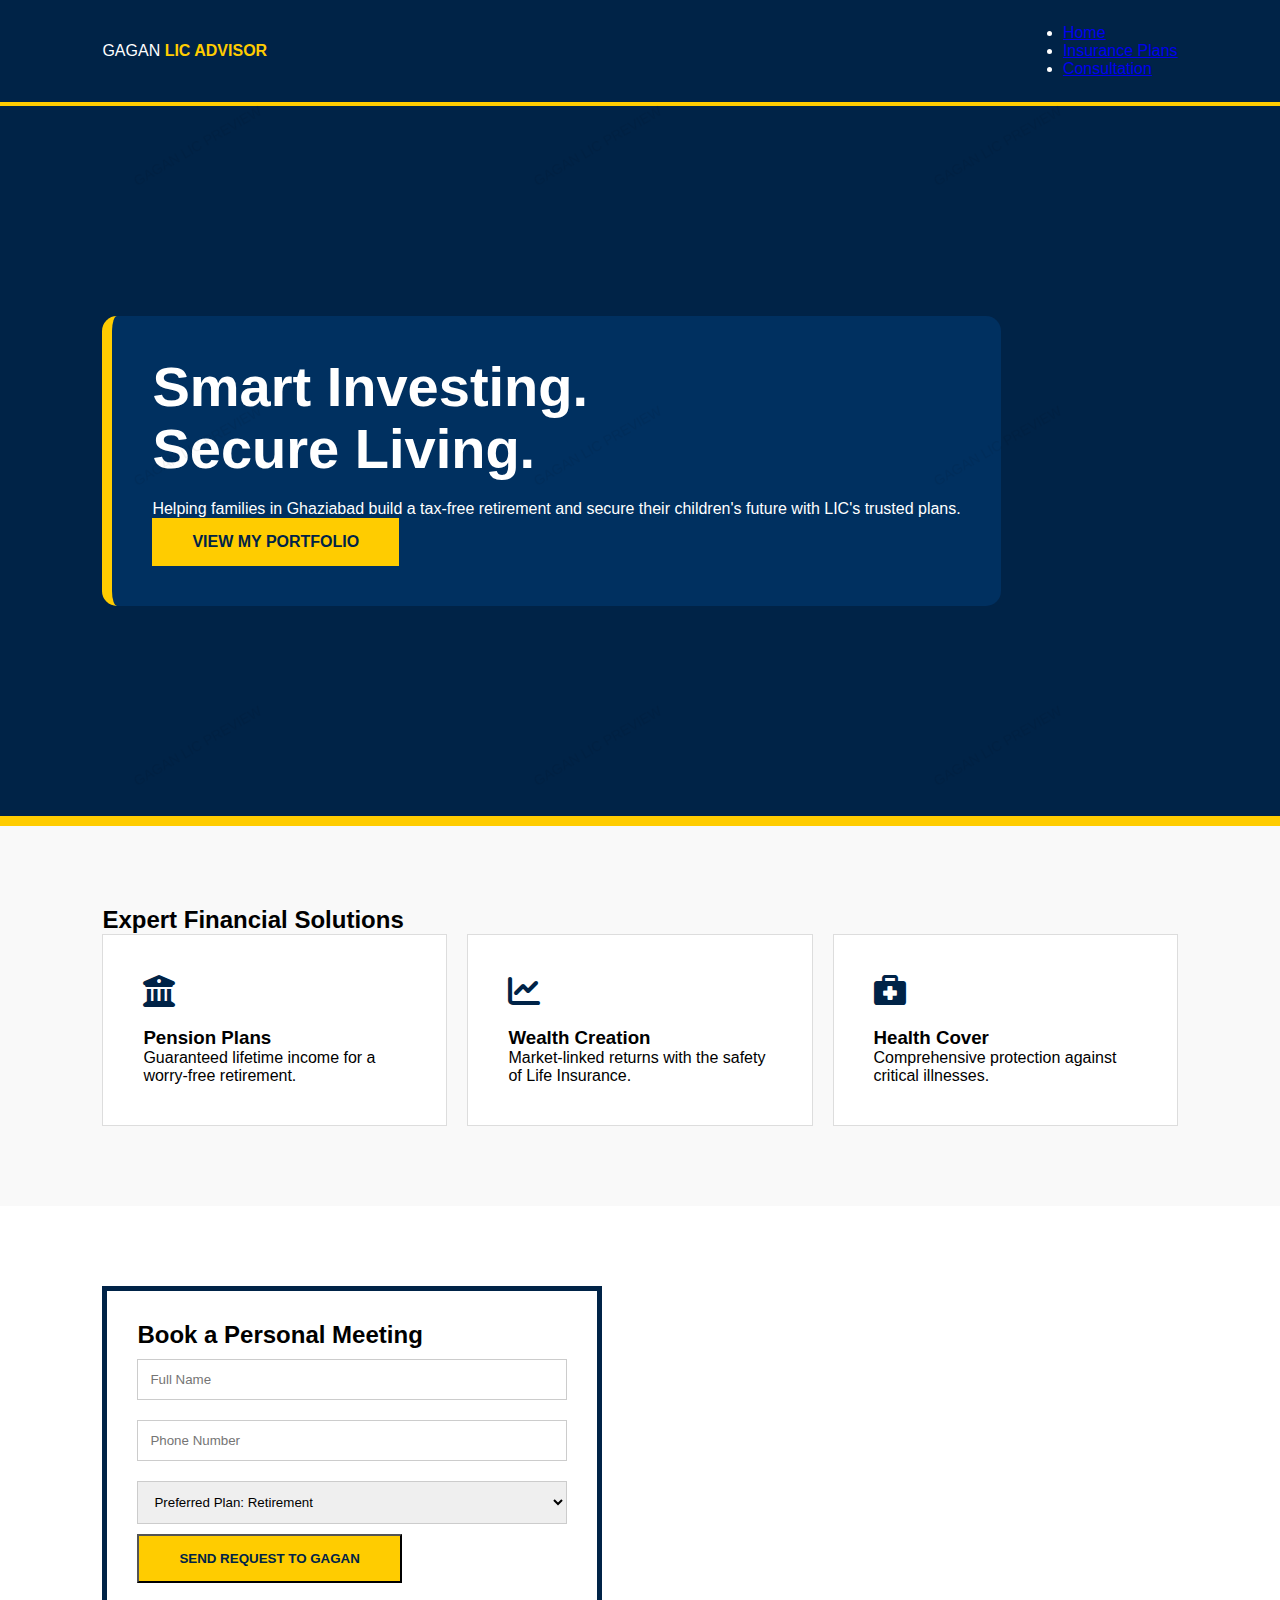
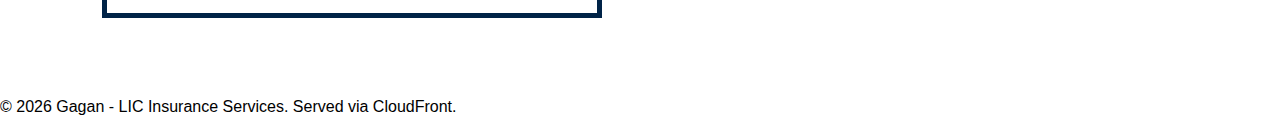
<file: index.html>
<!DOCTYPE html>
<html lang="en">
<head>
    <meta charset="UTF-8">
    <meta name="viewport" content="width=device-width, initial-scale=1.0">
    <title>Gagan Financial | LIC Authorized Advisor</title>
    <link rel="stylesheet" href="styles_corporate.css">
    <link rel="stylesheet" href="https://cdnjs.cloudflare.com/ajax/libs/font-awesome/6.0.0/css/all.min.css">
</head>
<body>

    <header>
        <nav class="navbar">
            <div class="logo">GAGAN <span>LIC ADVISOR</span></div>
            <ul class="nav-links">
                <li><a href="#home">Home</a></li>
                <li><a href="#plans">Insurance Plans</a></li>
                <li><a href="#contact">Consultation</a></li>
            </ul>
        </nav>
    </header>

    <section id="home" class="hero">
        <div class="hero-content">
            <div style="background: rgba(0, 51, 102, 0.8); padding: 40px; border-radius: 15px; border-left: 10px solid #ffcc00;">
                <h1>Smart Investing. <br>Secure Living.</h1>
                <p>Helping families in Ghaziabad build a tax-free retirement and secure their children's future with LIC's trusted plans.</p>
                <a href="#contact" class="btn">View My Portfolio</a>
            </div>
        </div>
    </section>

    <section id="plans" class="services">
        <h2>Expert Financial Solutions</h2>
        <div class="card-container">
            <div class="card">
                <i class="fas fa-university"></i>
                <h3>Pension Plans</h3>
                <p>Guaranteed lifetime income for a worry-free retirement.</p>
            </div>
            <div class="card">
                <i class="fas fa-chart-line"></i>
                <h3>Wealth Creation</h3>
                <p>Market-linked returns with the safety of Life Insurance.</p>
            </div>
            <div class="card">
                <i class="fas fa-briefcase-medical"></i>
                <h3>Health Cover</h3>
                <p>Comprehensive protection against critical illnesses.</p>
            </div>
        </div>
    </section>

    <section id="contact" class="contact">
        <div class="contact-box">
            <h2>Book a Personal Meeting</h2>
            <form>
                <input type="text" placeholder="Full Name" required>
                <input type="number" placeholder="Phone Number" required>
                <select>
                    <option>Preferred Plan: Retirement</option>
                    <option>Preferred Plan: Child Education</option>
                    <option>Preferred Plan: Life Cover</option>
                </select>
                <button type="submit" class="btn">Send Request to Gagan</button>
            </form>
        </div>
    </section>

    <footer>
        <p>&copy; 2026 Gagan - LIC Insurance Services. Served via CloudFront.</p>
    </footer>
</body>
</html>
</file>
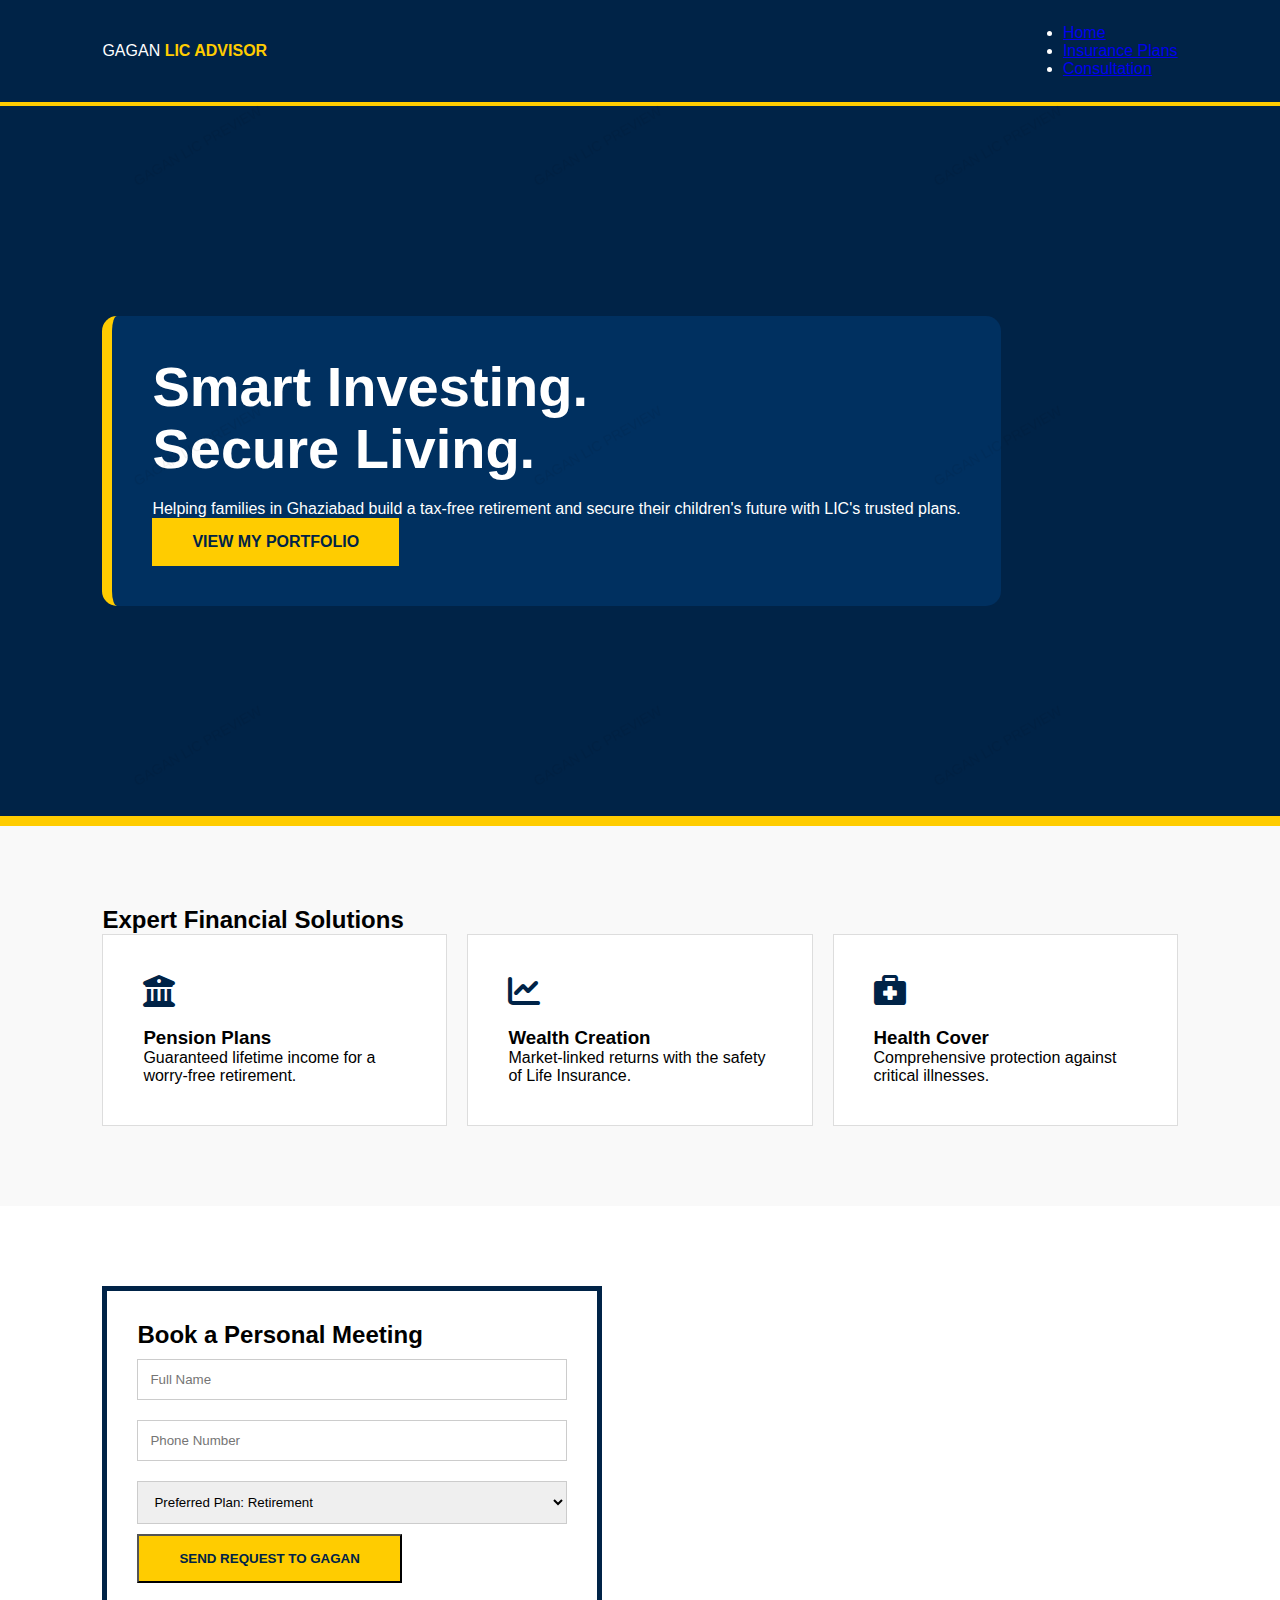
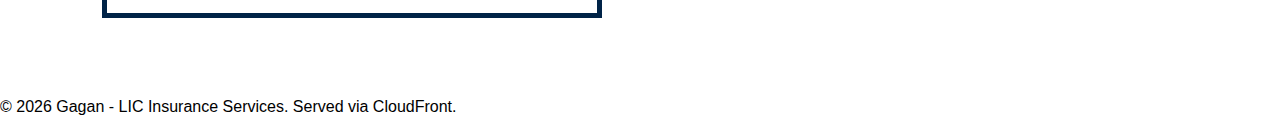
<file: styles_corporate.html>
<!DOCTYPE html>
<html lang="en">
<head>
    <meta charset="UTF-8">
    <meta name="viewport" content="width=device-width, initial-scale=1.0">
    <title>Gagan Financial | LIC Authorized Advisor</title>
    <link rel="stylesheet" href="styles_corporate.css">
    <link rel="stylesheet" href="https://cdnjs.cloudflare.com/ajax/libs/font-awesome/6.0.0/css/all.min.css">
</head>
<body>

    <header>
        <nav class="navbar">
            <div class="logo">GAGAN <span>LIC ADVISOR</span></div>
            <ul class="nav-links">
                <li><a href="#home">Home</a></li>
                <li><a href="#plans">Insurance Plans</a></li>
                <li><a href="#contact">Consultation</a></li>
            </ul>
        </nav>
    </header>

    <section id="home" class="hero">
        <div class="hero-content">
            <div style="background: rgba(0, 51, 102, 0.8); padding: 40px; border-radius: 15px; border-left: 10px solid #ffcc00;">
                <h1>Smart Investing. <br>Secure Living.</h1>
                <p>Helping families in Ghaziabad build a tax-free retirement and secure their children's future with LIC's trusted plans.</p>
                <a href="#contact" class="btn">View My Portfolio</a>
            </div>
        </div>
    </section>

    <section id="plans" class="services">
        <h2>Expert Financial Solutions</h2>
        <div class="card-container">
            <div class="card">
                <i class="fas fa-university"></i>
                <h3>Pension Plans</h3>
                <p>Guaranteed lifetime income for a worry-free retirement.</p>
            </div>
            <div class="card">
                <i class="fas fa-chart-line"></i>
                <h3>Wealth Creation</h3>
                <p>Market-linked returns with the safety of Life Insurance.</p>
            </div>
            <div class="card">
                <i class="fas fa-briefcase-medical"></i>
                <h3>Health Cover</h3>
                <p>Comprehensive protection against critical illnesses.</p>
            </div>
        </div>
    </section>

    <section id="contact" class="contact">
        <div class="contact-box">
            <h2>Book a Personal Meeting</h2>
            <form>
                <input type="text" placeholder="Full Name" required>
                <input type="number" placeholder="Phone Number" required>
                <select>
                    <option>Preferred Plan: Retirement</option>
                    <option>Preferred Plan: Child Education</option>
                    <option>Preferred Plan: Life Cover</option>
                </select>
                <button type="submit" class="btn">Send Request to Gagan</button>
            </form>
        </div>
    </section>

    <footer>
        <p>&copy; 2026 Gagan - LIC Insurance Services. Served via CloudFront.</p>
    </footer>
</body>
</html>
</file>
<file: styles_corporate.css>
/* Watermark Overlay */
body::before {
    content: ""; position: fixed; inset: 0; z-index: 9999; pointer-events: none;
    background-image: url("data:image/svg+xml;utf8,<svg xmlns='http://www.w3.org/2000/svg' width='400' height='300'><text x='50%' y='50%' font-size='14' font-family='Arial' fill='rgba(0,0,0,0.06)' text-anchor='middle' transform='rotate(-30, 200, 150)'>GAGAN LIC PREVIEW</text></svg>");
    background-repeat: repeat;
}

* { margin: 0; padding: 0; box-sizing: border-box; font-family: 'Arial', sans-serif; }

.navbar {
    display: flex; justify-content: space-between; align-items: center;
    padding: 1.5rem 8%; background: #002347; color: white; border-bottom: 4px solid #ffcc00;
}

.logo span { color: #ffcc00; font-weight: 800; }

.hero {
    height: 80vh; background: #002347; color: white;
    display: flex; align-items: center; padding: 0 8%;
    border-bottom: 10px solid #ffcc00;
}

.hero-content h1 { font-size: 3.5rem; line-height: 1.1; margin-bottom: 20px; }

.btn {
    background: #ffcc00; color: #002347; padding: 15px 40px;
    text-decoration: none; font-weight: bold; text-transform: uppercase;
    transition: 0.3s; display: inline-block;
}

.services { padding: 80px 8%; background: #f9f9f9; }
.card-container { display: grid; grid-template-columns: repeat(auto-fit, minmax(250px, 1fr)); gap: 20px; }

.card {
    background: white; padding: 40px; border: 1px solid #ddd;
    transition: 0.3s; text-align: left;
}
.card:hover { border-color: #ffcc00; transform: translateY(-5px); }
.card i { font-size: 2rem; color: #002347; margin-bottom: 20px; }

.contact { padding: 80px 8%; background: #fff; }
.contact-box { max-width: 500px; border: 5px solid #002347; padding: 30px; }
input, select { width: 100%; padding: 12px; margin: 10px 0; border: 1px solid #ccc; }
</file>
